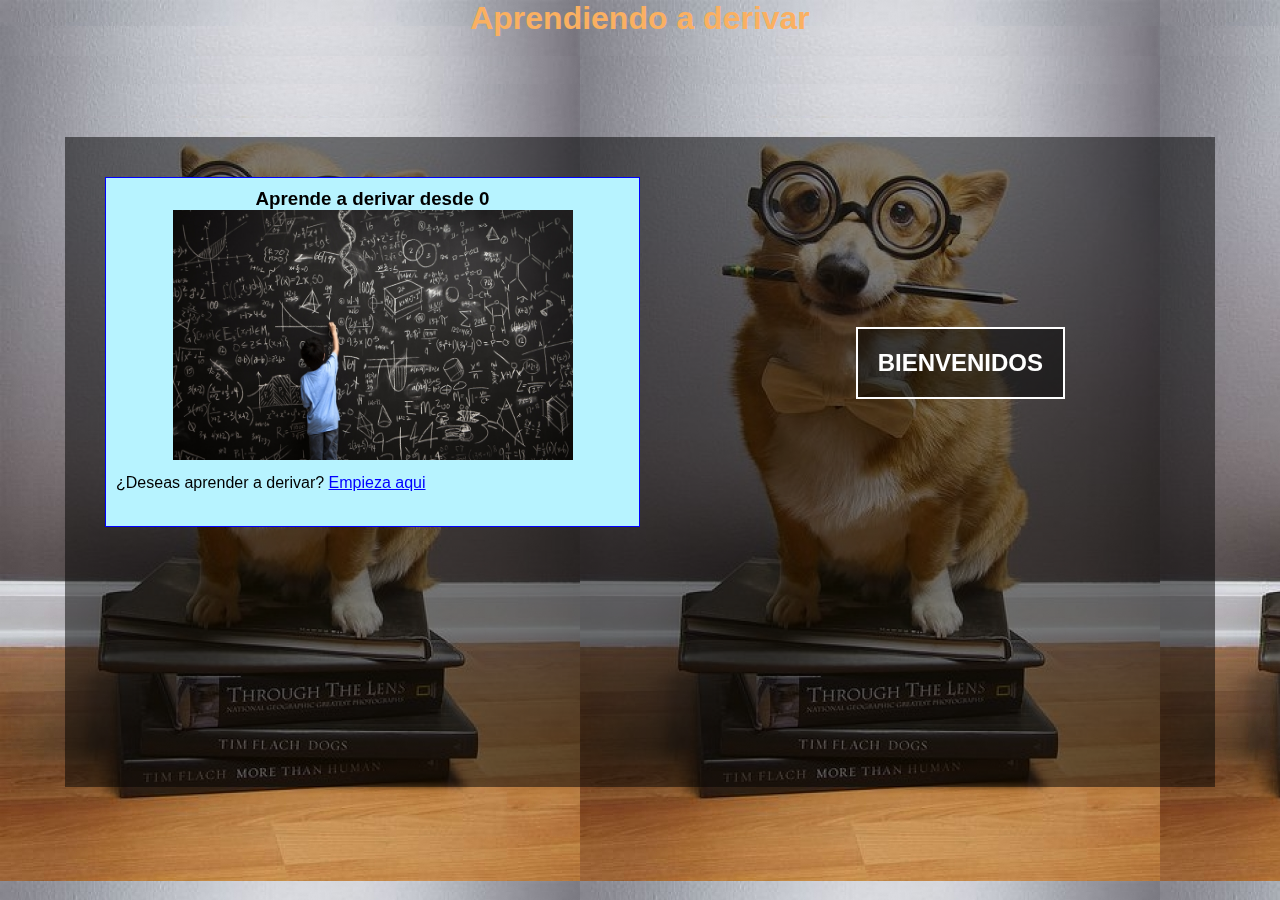
<file: garen/index.html>
<!DOCTYPE html>
<html lang="en">
<head>
    <meta charset="UTF-8">
    <title>Desde 0</title>
    <link rel="stylesheet" href="css/estilos.css">
<body>
<body background="image/perro.png">
</head>
<center><h1><font color="FAB061">Aprendiendo a derivar</h1></font></center>
 <div class="content-all">
 <h2 class="text-register">BIENVENIDOS</h2>
<div class="content-login" id="form-login">
<h3>Aprende a derivar desde 0</h3>
<center><img src="image/mate.jpg" border="0" width="400" height="250"></center>
<p>¿Deseas aprender a derivar? <a href="#form-register">Empieza aqui</a></p>
</div>
<div class="content-register" id="form-register">
<h3><font color="red">Empezar</h3>
<input type="button" value="Reglas basicas de las derivadas" onclick="menudf()">
 <input type="button" value="Regla de la cadena" onclick="menulista3()">
 <input type="button" value="Derivacion producto y cociente" onclick="menurd()">
 




                


 <p>¿No estas interesado? <a href="#form-login">Sera otro dia</a></p>
</div>
<h2 class="text-login">BIENVENIDOS</h2>
</div>













        <script>
        function menudf(){
            window.open("VISTA/lista.html")
            window.close("http://localhost/garen/")    

        }
        </script>


     <script>
        function menurd(){
            window.open("VISTA/lista2.html")
             window.close("http://localhost/garen/")    
    

        }
        </script>
     <script>
        function menulista3(){
            window.open("VISTA/lista3.html")
             window.close("http://localhost/garen/")    
    

        }
        </script>
        


    </main>
</body>
</html>
</file>
<file: garen/css/estilos.css>
#dos{

float: left; 

    
}



*{
    margin: 0;
    padding: 0;
    box-sizing: border-box;
    font-family: arial;
}

main{
    width: 100%;
}

.content-all{
    width: 1150px;
    height: 650px;
    display: flex;
    margin: auto;
    padding: 40px;
    background: rgba(0,0,0,0.5);
    perspective: 800px;
    margin-top: 100px;
}

.text-register{
    position: absolute;
    left: 150px;
    margin-top: 150px;
    padding: 20px;
    background: rgba(255, 20, 0, 0.5);
    color: white;
    border: 2px solid white;
}

.text-login{
    position: absolute;
    right: 150px;
    margin-top: 150px;
    padding: 20px;
    background: rgba(0,0,0,0.5);
    color: white;
    border: 2px solid white;
}
.content-login{
    width: 50%;
    height: 350px;
    background: #b7f3ff;
    padding: 10px;
    border: 1px solid blue;
    transition: all 1.1s;
    transform: translateX(0px) translateY(0px) rotateY(0deg);
}

.content-login h3{
    text-align: center;
}

.content-login input{
    width: 100%;
    padding: 10px;
    font-size: 16px;
    margin-top: 10px;
}

.content-login input[type="button"]{
    width: 50%;
    border-style: none;
    background: #28c4f0;
    color: white;
    outline: 0px;
}

.content-login input[type="button"]:hover{
    background: #a2e7fa;
    color: black;
}

.content-login p{
    margin-top: 10px;
}

.content-login a{
    color: blue;
}

.content-register:target{
    opacity: 1;
    transition: all 1s;
    transform: translateX(-100%) rotateY(0deg);
    z-index: 11;
}

.content-login:target{
    transform: translateX(100%) translateY(50px) rotateY(360deg);
    transition: all 1s;
    z-index: 10;
}







.content-register{
    width: 50%;
    background: white;
    border: 1px solid red;
    padding: 10px;
    opacity: 0;
    transition: all 300ms;
    transform: translateX(0px) rotateY(180deg);
}

.content-register input{
    width: 100%;
    padding: 10px;
    font-size: 16px;
    margin-top: 10px;
}

.content-register input[type="button"]{
    width: 50%;
    background: #84e36d;
    color: white;
    border-style: none;
    outline: 0px;
}

.content-register input[type="button"]:hover{
    background: #c5efbd;
    color: black;
}

.content-register p{
    margin-top: 10px;
}

.contenet-register a{
    color: blue;
}
</file>
